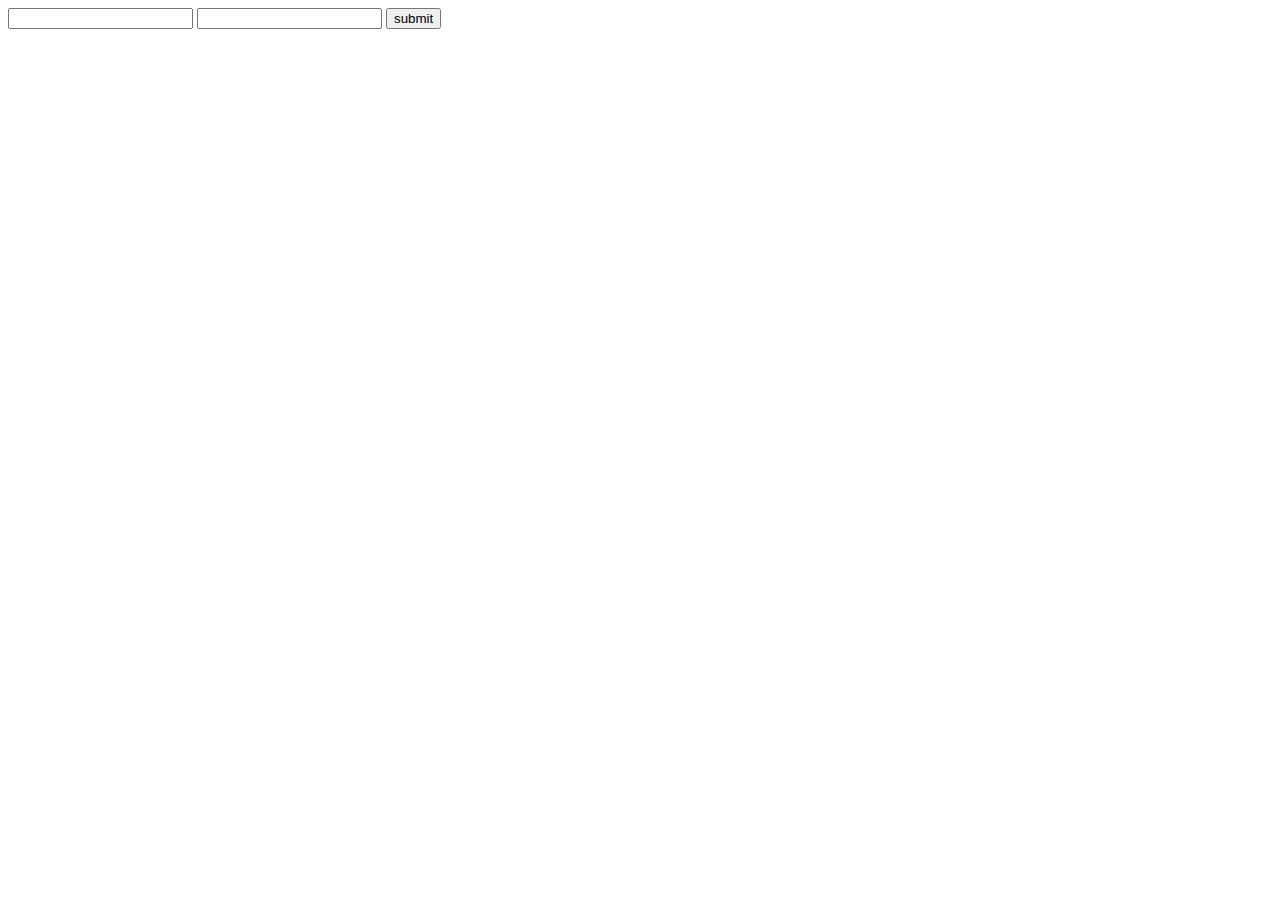
<file: express-framework/public/index.html>
<!DOCTYPE html>
<html lang="en">
<head>
    <meta charset="UTF-8">
    <meta http-equiv="X-UA-Compatible" content="IE=edge">
    <meta name="viewport" content="width=device-width, initial-scale=1.0">
    <title>Form</title>
</head>
<body>
    <form action="/post" method="post">
        <input type="email" name="email" id="email">
        <input type="password" name="password" id="password">
        <input type="submit" value="submit">
    </form>
</body>
</html>
</file>
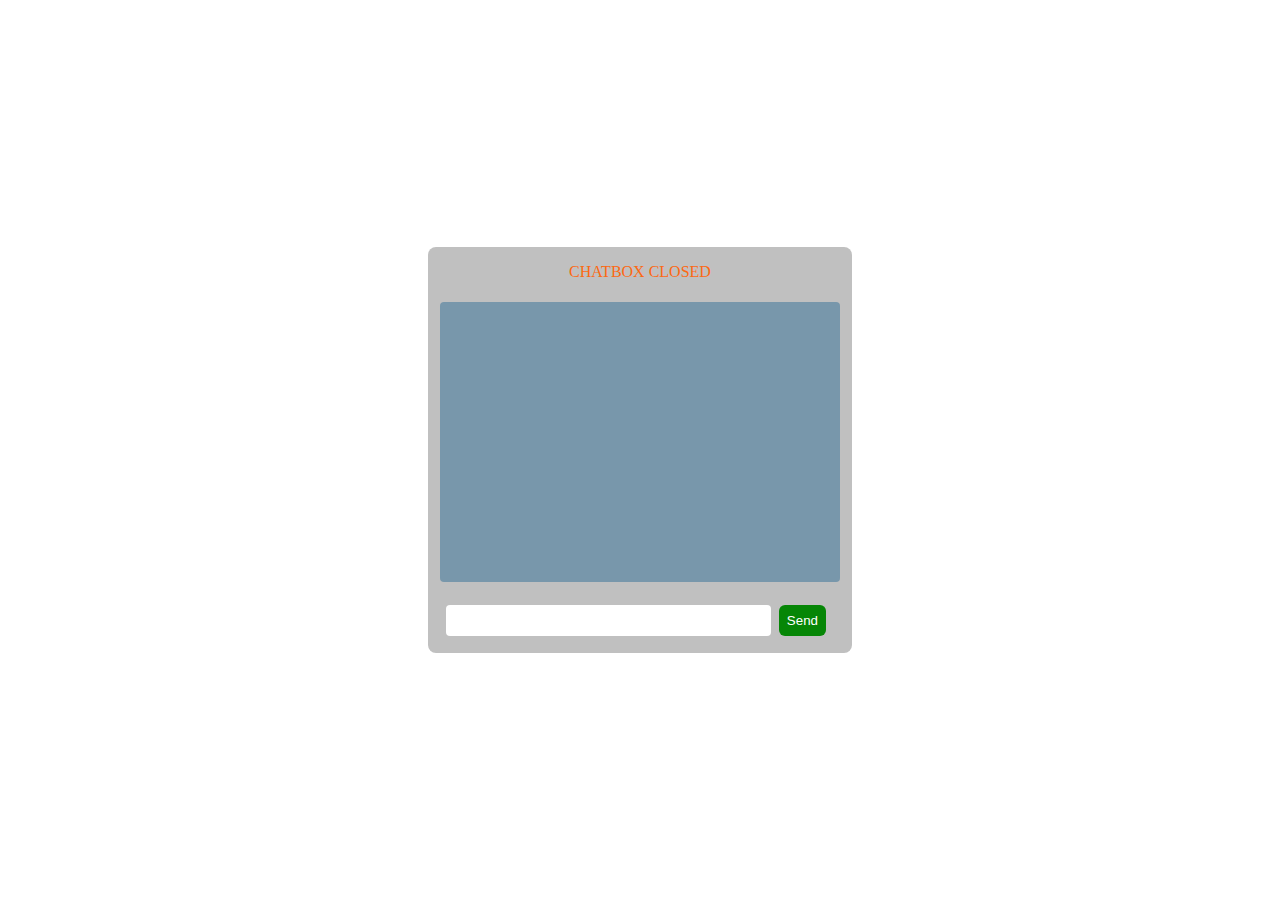
<file: public/global.html>
<!DOCTYPE html>
<html lang="en">
<head>
    <meta charset="UTF-8">
    <meta http-equiv="X-UA-Compatible" content="IE=edge">
    <meta name="viewport" content="width=device-width, initial-scale=1.0">
    <title>Global Served File</title>
    <link rel="stylesheet" href="style.css">
</head>
<body>
    
    <!-- <h1>hello this is the serving file.</h1>
    <p>Lorem ipsum dolor sit, amet consectetur adipisicing elit. Magni error expedita, fuga consequuntur repellendus soluta nemo temporibus, quidem quisquam eius nulla ipsam praesentium sint fugiat perspiciatis dolores debitis neque vero.</p> -->

    <div class="container">
        <div class="chatbox">
            <div id="title">
                hello
            </div>
                <div id="conversation">
                    
                </div>
            <form action="javascript:void(0)">
                <input type="text" name="message" id="message">
                <input type="submit" value="Send" id="send">
            </form>
        </div>
    </div>


    <script src="../webSockets/websocket-client-side/Websocket_client_side_connection.js"></script>
    <script src="../webSockets/websocket-client-side/Websocket_post_data.js"></script>
    <script src="../webSockets/websocket-client-side/Websocket_broadcasting.js"></script>
</body>
</html>
</file>
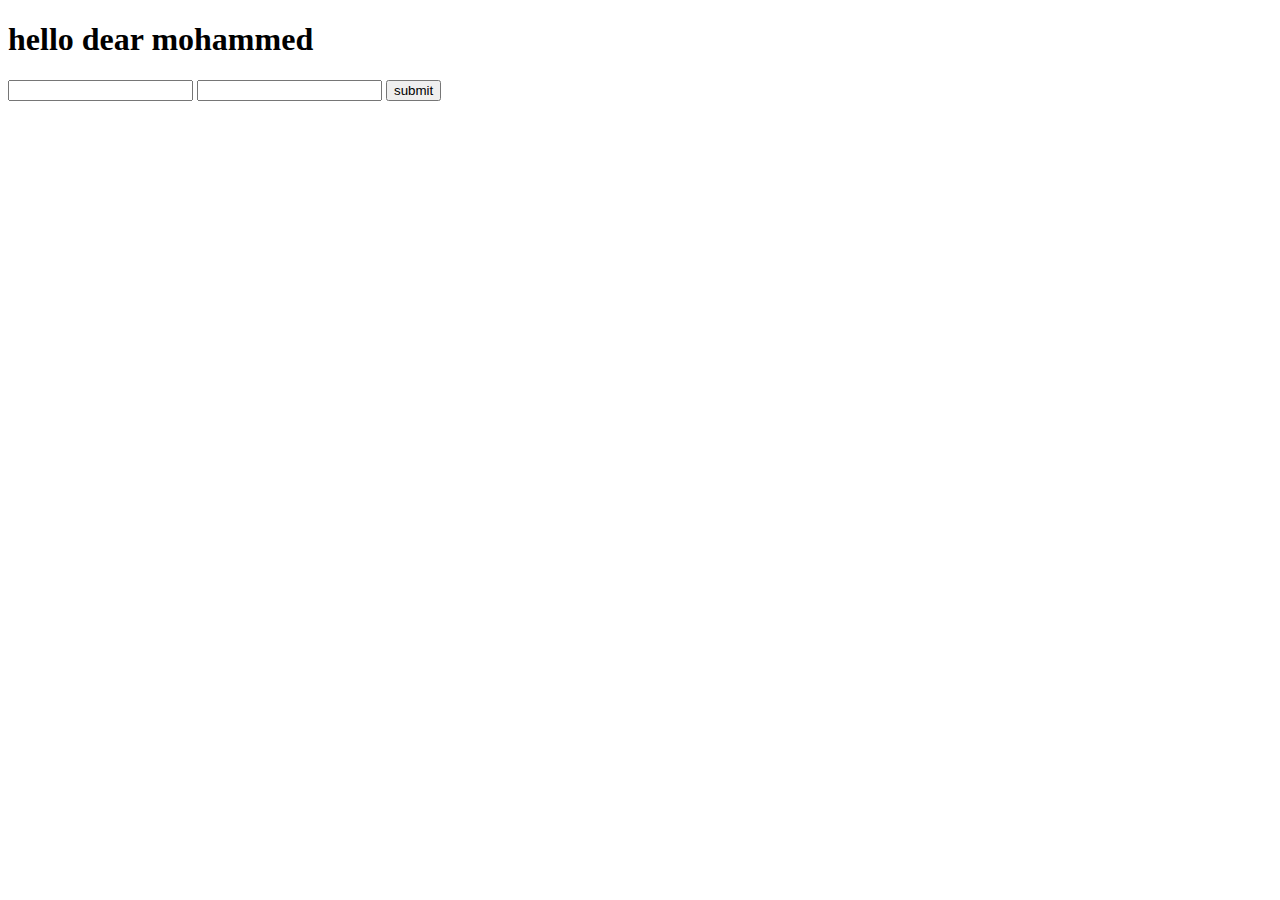
<file: public/http-form.html>
<!DOCTYPE html>
<html lang="en">
<head>
    <meta charset="UTF-8">
    <meta http-equiv="X-UA-Compatible" content="IE=edge">
    <meta name="viewport" content="width=device-width, initial-scale=1.0">
    <title>Document</title>
</head>
<body>
    <h1>hello dear mohammed</h1>
    <form action="http://localhost:4444/register" method="post">
        <input type="text" name="firstname" id="">
        <input type="text" name="lastname" id="">
        <input type="submit" value="submit">
    </form>
</body>
</html>
</file>
<file: public/style.css>
* {

    padding: 0;
    margin: 0;

}

#conversation{

    background-color: #7897AB;
    padding-top: 1px;
    padding-bottom: 1px;
    padding-right: 5px;
    padding-left: 5px;
    overflow-y: scroll;
    height: 70%;
    width: 100%;
    border-radius: 4px;
    box-sizing: border-box;
    padding: 10px;

}

form{

    border-radius: 4px;
    padding: 6px;
    width: 100%;
    box-sizing: border-box;
    display: flex;
    justify-content: space-between;
}

.container{

    display: flex;
    justify-content: center;
    align-items: center;
    height: 100vh;
}

#title{

    color: rgb(252, 105, 19);
    padding: 5px;
    border-radius: 6px;
    width: 100%;
    text-align: center;
    box-sizing: border-box;

}

.chatbox{

    display: flex;
    justify-content: space-around;
    align-items: center;
    flex-direction: column;
    height: 400px;
    width: 400px;
    padding: 3px;
    padding-left: 12px;
    padding-right: 12px;
    background-color: #c0c0c0;
    border-radius: 8px;

}

#send{

    background-color: rgb(6, 134, 6);
    color: white;
    padding: 8px;
    box-sizing: border-box;
    border-radius: 6px;
    border: none;
    margin-left: 8px;
    margin-right: 8px;
    transition: 1000ms;
}

#send:hover{

    background-color: rgb(11, 179, 11);
    
}

#message{

    width: 100%;
    outline: none;
    border: none;
    border-radius: 4px;
    box-sizing: border-box;
    padding-left: 10px;
}

h5{
    background-color: white;
    padding: 8px;
    border-radius: 4px;
    margin-bottom: 4px;
}
</file>
